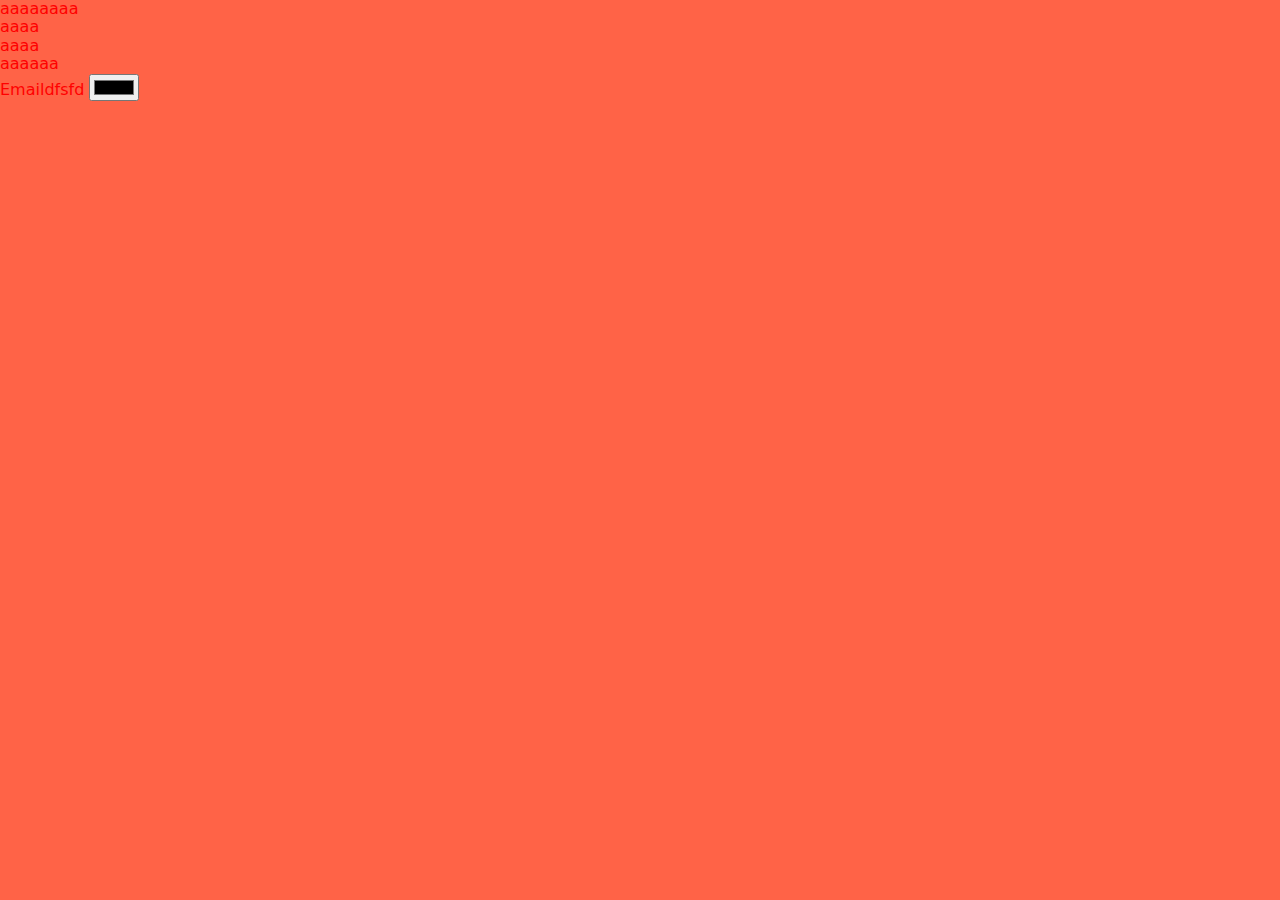
<file: TEST.html>
<!DOCTYPE html>
<html lang="en">
  <head>
    <meta charset="UTF-8" />
    <meta name="viewport" content="width=device-width, initial-scale=1.0" />

    <link
      rel="stylesheet"
      href="https://cdnjs.cloudflare.com/ajax/libs/modern-normalize/1.0.0/modern-normalize.min.css"
    />

    <style>
      body {
        color: red;
      }
      @media not screen and (max-width: 1000px) {
        body {
          background-color: tomato;
        }
      }
    </style>
    <title>Document</title>
  </head>
  <body>
    <div class="bbb fix">
      <div class="a">aaaaaaaa</div>
      <div class="a">aaaa</div>
      <div class="a">aaaa</div>
      <div class="a">aaaaaa</div>
    </div>

    <form>
      <label>
        Emaildfsfd
        <input type="color" name="email" />
      </label>
    </form>
  </body>
</html>
</file>
